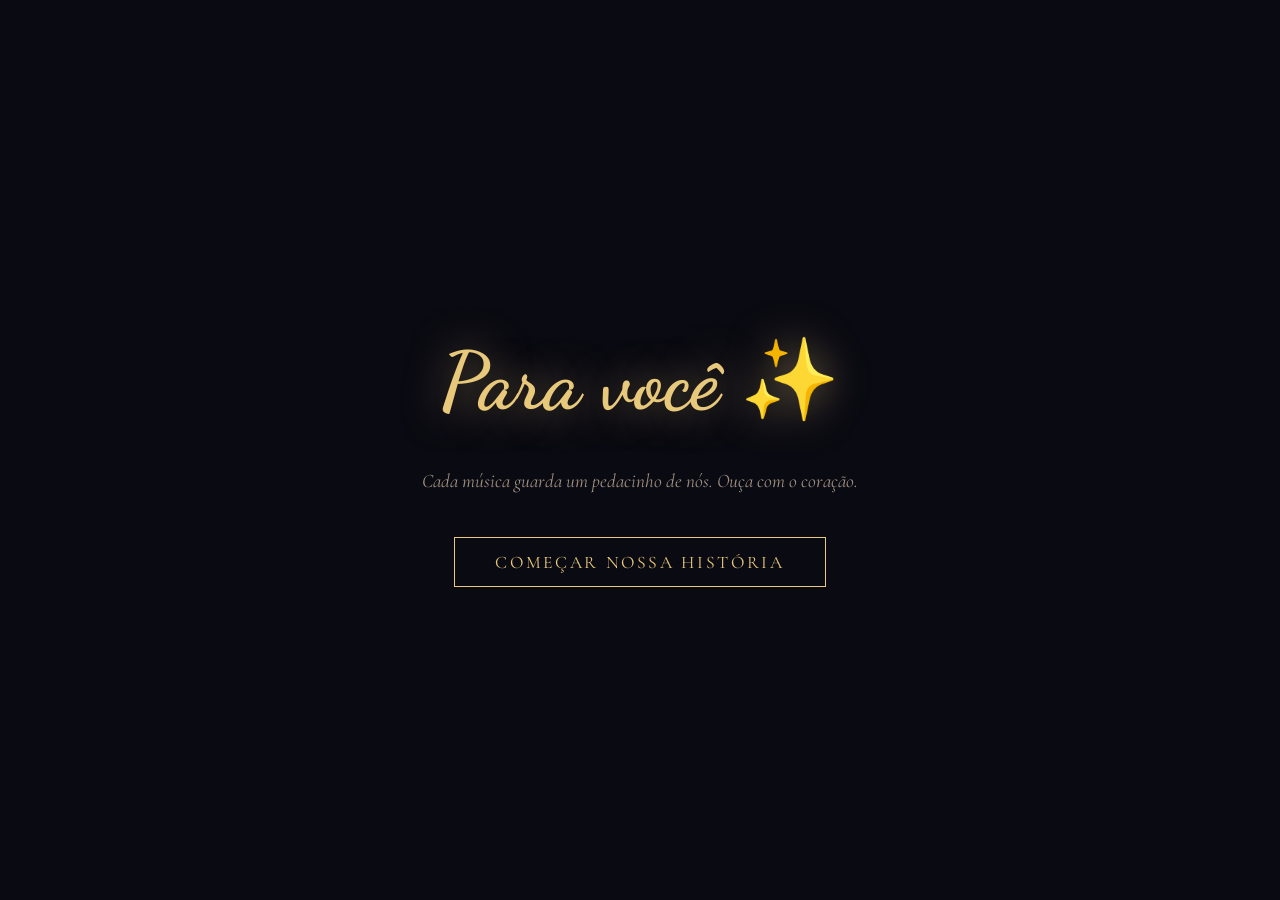
<file: index.html>
<!DOCTYPE html>
<html lang="pt-BR">
<head>
  <meta charset="UTF-8">
  <meta name="viewport" content="width=device-width, initial-scale=1.0">
  <title>Nossa História ✨</title>
  <link href="https://fonts.googleapis.com/css2?family=Playfair+Display:ital,wght@0,400;0,700;1,400&family=Cormorant+Garamond:ital,wght@0,300;0,400;1,300;1,400&family=Dancing+Script:wght@400;700&display=swap" rel="stylesheet">
  <link rel="stylesheet" href="style.css">
</head>
<body>

  <canvas id="stars-canvas"></canvas>

  <!-- ══════════════════════════════
       TELA DE ENTRADA
  ══════════════════════════════ -->
  <div id="intro">
    <h1>Para você ✨</h1>
    <p>Cada música guarda um pedacinho de nós. Ouça com o coração.</p>
    <button id="btn-start">Começar nossa história</button>
  </div>

  <!-- ══════════════════════════════
       CONTEÚDO PRINCIPAL
  ══════════════════════════════ -->
  <main id="main-content" style="display:none;">

    <header class="site-header" id="site-header">
      <p class="subtitle">Nossa história</p>
      <h1>Cada canção, um momento</h1>
      <div class="divider"></div>
      <p class="intro-text">Clique para ouvir cada música — uma surpresa te espera do outro lado ♡</p>
    </header>


    <!-- ════════════════════════════════
         CAPÍTULO 1
         🎵 data-url  → link do YouTube
         🖼️ src       → caminho da foto
         ✏️ <p>       → seu texto
    ═════════════════════════════════ -->
    <article class="chapter" data-chapter="1">
      <p class="chapter-number">Capítulo I</p>
      <h2 class="chapter-title">Uma amizade com história</h2>

      <div class="card">

        <div class="photo-slot">
          <img src="amigos.jpeg" alt="Nossa memória" onerror="this.style.display='none'">
          <div class="photo-placeholder">
            <svg width="48" height="48" fill="none" stroke="currentColor" stroke-width="1.2" viewBox="0 0 24 24">
              <rect x="3" y="3" width="18" height="18" rx="2"/>
              <circle cx="8.5" cy="8.5" r="1.5"/>
              <path d="M21 15l-5-5L5 21"/>
            </svg>
            Coloque sua foto aqui
          </div>
        </div>

        <div class="song-block">
          <div class="song-meta">
            <div class="song-icon">
              <svg width="16" height="16" fill="currentColor" viewBox="0 0 24 24">
                <path d="M9 18V5l12-2v13M9 18a3 3 0 1 1-6 0 3 3 0 0 1 6 0zm12-2a3 3 0 1 1-6 0 3 3 0 0 1 6 0z"/>
              </svg>
            </div>
            <div class="song-info">
              <div class="song-name">I wanna be your girlfriend</div>   <!-- ✏️ edite -->
              <div class="song-artist">Girl in red</div>         <!-- ✏️ edite -->
            </div>
          </div>
          <!-- 🎵 Cole o link do YouTube no href -->
          <a class="btn-youtube" href="https://www.youtube.com/watch?v=SkHWPgZcSl0" target="_blank" rel="noopener">
            <svg width="18" height="18" fill="currentColor" viewBox="0 0 24 24">
              <path d="M21.8 8s-.2-1.4-.8-2c-.8-.8-1.6-.8-2-.9C16.2 5 12 5 12 5s-4.2 0-7 .1c-.4.1-1.2.1-2 .9-.6.6-.8 2-.8 2S2 9.6 2 11.2v1.5c0 1.6.2 3.2.2 3.2s.2 1.4.8 2c.8.8 1.8.8 2.3.9C6.8 19 12 19 12 19s4.2 0 7-.2c.4-.1 1.2-.1 2-.9.6-.6.8-2 .8-2s.2-1.6.2-3.2v-1.5C22 9.6 21.8 8 21.8 8zM10 15V9l5.5 3-5.5 3z"/>
            </svg>
            Ouvir no YouTube
          </a>
          <p class="listen-hint">♪ Clique para ouvir, depois volte para ver a surpresa ♪</p>
        </div>

        <div class="love-message">
          <div class="love-message-inner">
            <div class="unlocked-tag">
              <svg width="10" height="10" fill="currentColor" viewBox="0 0 24 24">
                <path d="M12 22s8-4 8-10V5l-8-3-8 3v7c0 6 8 10 8 10z"/>
              </svg>
              mensagem revelada
            </div>
            <p>
              Lembra desse dia? eu já me encontrava apaixonado por você, a cada abraço ou momento do qual se tocavamos me trazia uma vontade interminável de te beijar e lhe dizer: Eu te amooo! Você nesse momento já era o meu sonho de criança. Deitar com você naquela cama elástica é um momento que nunca saiu da minha cabeça, desde esse dia, no meu coração e na minha cabeça você entrou e nunca mais saiu.
            </p>
            <p class="msg-signature">Com todo o meu amor ♡</p>
          </div>
        </div>

      </div>
    </article>


    <!-- ════════════════════════════════
         CAPÍTULO 2
    ═════════════════════════════════ -->
    <article class="chapter" data-chapter="2">
      <p class="chapter-number">Capítulo II</p>
      <h2 class="chapter-title">O nosso primeiro encontro</h2>

      <div class="card">

        <div class="photo-slot">
          <img src="1_encontro.jpeg" alt="Nossa memória" onerror="this.style.display='none'">
          <div class="photo-placeholder">
            <svg width="48" height="48" fill="none" stroke="currentColor" stroke-width="1.2" viewBox="0 0 24 24">
              <rect x="3" y="3" width="18" height="18" rx="2"/>
              <circle cx="8.5" cy="8.5" r="1.5"/>
              <path d="M21 15l-5-5L5 21"/>
            </svg>
            Coloque sua foto aqui
          </div>
        </div>

        <div class="song-block">
          <div class="song-meta">
            <div class="song-icon">
              <svg width="16" height="16" fill="currentColor" viewBox="0 0 24 24">
                <path d="M9 18V5l12-2v13M9 18a3 3 0 1 1-6 0 3 3 0 0 1 6 0zm12-2a3 3 0 1 1-6 0 3 3 0 0 1 6 0z"/>
              </svg>
            </div>
            <div class="song-info">
              <div class="song-name">Dreaming of you</div>
              <div class="song-artist">Cigarretes after sex</div>
            </div>
          </div>
          <a class="btn-youtube" href="https://www.youtube.com/watch?v=HZT1abuUObE" target="_blank" rel="noopener">
            <svg width="18" height="18" fill="currentColor" viewBox="0 0 24 24">
              <path d="M21.8 8s-.2-1.4-.8-2c-.8-.8-1.6-.8-2-.9C16.2 5 12 5 12 5s-4.2 0-7 .1c-.4.1-1.2.1-2 .9-.6.6-.8 2-.8 2S2 9.6 2 11.2v1.5c0 1.6.2 3.2.2 3.2s.2 1.4.8 2c.8.8 1.8.8 2.3.9C6.8 19 12 19 12 19s4.2 0 7-.2c.4-.1 1.2-.1 2-.9.6-.6.8-2 .8-2s.2-1.6.2-3.2v-1.5C22 9.6 21.8 8 21.8 8zM10 15V9l5.5 3-5.5 3z"/>
            </svg>
            Ouvir no YouTube
          </a>
          <p class="listen-hint">♪ Clique para ouvir e volte ver a surpresa ♪</p>
        </div>

        <div class="love-message">
          <div class="love-message-inner">
            <div class="unlocked-tag">
              <svg width="10" height="10" fill="currentColor" viewBox="0 0 24 24">
                <path d="M12 22s8-4 8-10V5l-8-3-8 3v7c0 6 8 10 8 10z"/>
              </svg>
              mensagem revelada
            </div>
            <p>
              Nosso primeiro encontro tinha gosto de nervosismo misturado com alegria. Cheio do que se aprender ainda, de sentimento de descoberta, paixão intensa, histórias pra compartilhar. Lembro até hoje da sua blusa vermelha, do shorts jeans, do seu cheiro intenso e encantador. A partir desse dia tudo que eu mais queria já era ser um bom namorado para você mesmo errando as vezes.
            </p>
            <p class="msg-signature">Sempre seu ♡</p>
          </div>
        </div>

      </div>
    </article>


    <!-- ════════════════════════════════
         CAPÍTULO 3
    ═════════════════════════════════ -->
    <article class="chapter" data-chapter="3">
      <p class="chapter-number">Capítulo III</p>
      <h2 class="chapter-title">Momentos que guardo com carinho</h2>

      <div class="card">

        <div class="photo-slot">
          <img src="skinCare.jpeg" alt="Nossa memória" onerror="this.style.display='none'">
          <div class="photo-placeholder">
            <svg width="48" height="48" fill="none" stroke="currentColor" stroke-width="1.2" viewBox="0 0 24 24">
              <rect x="3" y="3" width="18" height="18" rx="2"/>
              <circle cx="8.5" cy="8.5" r="1.5"/>
              <path d="M21 15l-5-5L5 21"/>
            </svg>
            Coloque sua foto aqui
          </div>
        </div>

        <div class="song-block">
          <div class="song-meta">
            <div class="song-icon">
              <svg width="16" height="16" fill="currentColor" viewBox="0 0 24 24">
                <path d="M9 18V5l12-2v13M9 18a3 3 0 1 1-6 0 3 3 0 0 1 6 0zm12-2a3 3 0 1 1-6 0 3 3 0 0 1 6 0z"/>
              </svg>
            </div>
            <div class="song-info">
              <div class="song-name">Oração</div>
              <div class="song-artist">A banda mais bonita da cidade</div>
            </div>
          </div>
          <a class="btn-youtube" href="https://youtu.be/4DhNQWw877w?si=uWluv_f11aY9lxR1" target="_blank" rel="noopener">
            <svg width="18" height="18" fill="currentColor" viewBox="0 0 24 24">
              <path d="M21.8 8s-.2-1.4-.8-2c-.8-.8-1.6-.8-2-.9C16.2 5 12 5 12 5s-4.2 0-7 .1c-.4.1-1.2.1-2 .9-.6.6-.8 2-.8 2S2 9.6 2 11.2v1.5c0 1.6.2 3.2.2 3.2s.2 1.4.8 2c.8.8 1.8.8 2.3.9C6.8 19 12 19 12 19s4.2 0 7-.2c.4-.1 1.2-.1 2-.9.6-.6.8-2 .8-2s.2-1.6.2-3.2v-1.5C22 9.6 21.8 8 21.8 8zM10 15V9l5.5 3-5.5 3z"/>
            </svg>
            Ouvir no YouTube
          </a>
          <p class="listen-hint">♪ Clique para ouvir e volte ver a surpresa ♪</p>
        </div>

        <div class="love-message">
          <div class="love-message-inner">
            <div class="unlocked-tag">
              <svg width="10" height="10" fill="currentColor" viewBox="0 0 24 24">
                <path d="M12 22s8-4 8-10V5l-8-3-8 3v7c0 6 8 10 8 10z"/>
              </svg>
              mensagem revelada
            </div>
            <p>
              Em dias como esse da skin care eu me lembro da alegria da vida e de estar ao seu lado, de ter um momento lento, divertido, sem cobranças, pura leveza. Dias como esse me lembram que a alegria pode estar na simplicidade.
            </p>
            <p class="msg-signature">Paz ao seu lado ♡</p>
          </div>
        </div>

      </div>
    </article>


    <!-- ════════════════════════════════
         CAPÍTULO 4
    ═════════════════════════════════ -->
    <article class="chapter" data-chapter="4">
      <p class="chapter-number">Capítulo IV</p>
      <h2 class="chapter-title">A viagem</h2>

      <div class="card">

        <div class="photo-slot">
          <img src="despedida.jpeg" alt="Nossa memória" onerror="this.style.display='none'">
          <div class="photo-placeholder">
            <svg width="48" height="48" fill="none" stroke="currentColor" stroke-width="1.2" viewBox="0 0 24 24">
              <rect x="3" y="3" width="18" height="18" rx="2"/>
              <circle cx="8.5" cy="8.5" r="1.5"/>
              <path d="M21 15l-5-5L5 21"/>
            </svg>
            Coloque sua foto aqui
          </div>
        </div>

        <div class="song-block">
          <div class="song-meta">
            <div class="song-icon">
              <svg width="16" height="16" fill="currentColor" viewBox="0 0 24 24">
                <path d="M9 18V5l12-2v13M9 18a3 3 0 1 1-6 0 3 3 0 0 1 6 0zm12-2a3 3 0 1 1-6 0 3 3 0 0 1 6 0z"/>
              </svg>
            </div>
            <div class="song-info">
              <div class="song-name">Photograph</div>
              <div class="song-artist">Ed Sheeran</div>
            </div>
          </div>
          <a class="btn-youtube" href="https://youtu.be/BGOkflruicw?si=4yYSrtPyAFOvVkQJ" target="_blank" rel="noopener">
            <svg width="18" height="18" fill="currentColor" viewBox="0 0 24 24">
              <path d="M21.8 8s-.2-1.4-.8-2c-.8-.8-1.6-.8-2-.9C16.2 5 12 5 12 5s-4.2 0-7 .1c-.4.1-1.2.1-2 .9-.6.6-.8 2-.8 2S2 9.6 2 11.2v1.5c0 1.6.2 3.2.2 3.2s.2 1.4.8 2c.8.8 1.8.8 2.3.9C6.8 19 12 19 12 19s4.2 0 7-.2c.4-.1 1.2-.1 2-.9.6-.6.8-2 .8-2s.2-1.6.2-3.2v-1.5C22 9.6 21.8 8 21.8 8zM10 15V9l5.5 3-5.5 3z"/>
            </svg>
            Ouvir no YouTube
          </a>
          <p class="listen-hint">♪ Clique para ouvir e volte ver a surpresa ♪</p>
        </div>

        <div class="love-message">
          <div class="love-message-inner">
            <div class="unlocked-tag">
              <svg width="10" height="10" fill="currentColor" viewBox="0 0 24 24">
                <path d="M12 22s8-4 8-10V5l-8-3-8 3v7c0 6 8 10 8 10z"/>
              </svg>
              mensagem revelada
            </div>
            <p>
              Esse sim foi um dia de fortes emoções, mal haviamos firmado nossa relação e já tinhamos que encarar uma distâcia de 9500 km. Saudade é a palavra que mais define essa viagem, aprendemos na marra a amar a distância. Mas mesmo com tudo isso nós superamos esse desafio, nosso amor se permaneceu firme mesmo atrás de uma mera câmera.
            </p>
            <p class="msg-signature">Para sempre ♡</p>
          </div>
        </div>

      </div>
    </article>


    <!-- ════════════════════════════════
         CAPÍTULO 5
    ═════════════════════════════════ -->
    <article class="chapter" data-chapter="5">
      <p class="chapter-number">Capítulo V</p>
      <h2 class="chapter-title">1 ano de história</h2>

      <div class="card">

        <div class="photo-slot">
          <img src="1_ano.jpeg" alt="Nossa memória" onerror="this.style.display='none'">
          <div class="photo-placeholder">
            <svg width="48" height="48" fill="none" stroke="currentColor" stroke-width="1.2" viewBox="0 0 24 24">
              <rect x="3" y="3" width="18" height="18" rx="2"/>
              <circle cx="8.5" cy="8.5" r="1.5"/>
              <path d="M21 15l-5-5L5 21"/>
            </svg>
            Coloque sua foto aqui
          </div>
        </div>

        <div class="song-block">
          <div class="song-meta">
            <div class="song-icon">
              <svg width="16" height="16" fill="currentColor" viewBox="0 0 24 24">
                <path d="M9 18V5l12-2v13M9 18a3 3 0 1 1-6 0 3 3 0 0 1 6 0zm12-2a3 3 0 1 1-6 0 3 3 0 0 1 6 0z"/>
              </svg>
            </div>
            <div class="song-info">
              <div class="song-name">Partilhar</div>
              <div class="song-artist">Rubel & Anavitória</div>
            </div>
          </div>
          <a class="btn-youtube" href="https://youtu.be/aYccv3Wk50A?si=weyLkHHoMs-QsT__" target="_blank" rel="noopener">
            <svg width="18" height="18" fill="currentColor" viewBox="0 0 24 24">
              <path d="M21.8 8s-.2-1.4-.8-2c-.8-.8-1.6-.8-2-.9C16.2 5 12 5 12 5s-4.2 0-7 .1c-.4.1-1.2.1-2 .9-.6.6-.8 2-.8 2S2 9.6 2 11.2v1.5c0 1.6.2 3.2.2 3.2s.2 1.4.8 2c.8.8 1.8.8 2.3.9C6.8 19 12 19 12 19s4.2 0 7-.2c.4-.1 1.2-.1 2-.9.6-.6.8-2 .8-2s.2-1.6.2-3.2v-1.5C22 9.6 21.8 8 21.8 8zM10 15V9l5.5 3-5.5 3z"/>
            </svg>
            Ouvir no YouTube
          </a>
          <p class="listen-hint">♪ Clique para ouvir depois volte para a surpresa ♪</p>
        </div>

        <div class="love-message">
          <div class="love-message-inner">
            <div class="unlocked-tag">
              <svg width="10" height="10" fill="currentColor" viewBox="0 0 24 24">
                <path d="M12 22s8-4 8-10V5l-8-3-8 3v7c0 6 8 10 8 10z"/>
              </svg>
              mensagem revelada
            </div>
            <p>
              Para mim o brilho que você emite supera todo o brilho daquela rua inteira facilmente. 365 dias se amando, passando por diversos perrengues, mas mesmo assim todo dia escolhendo um ao outro para se amar. Quero com você muitos anos ainda comemorar e se alegrar de tantas dificuldades superar, que seja sempre nós no plural, nós contra qualquer um, contra qualquer problema.
            </p>
            <p class="msg-signature">Eternamente seu amor ♡</p>
          </div>
        </div>

      </div>
    </article>

    <!--Capitulo 6-->
    <article class="chapter" data-chapter="6">
      <p class="chapter-number">Capítulo VI</p>
      <h2 class="chapter-title">Hoje e sempre</h2>

      <div class="card">

        <div class="photo-slot">
          <img src="quadros.jpeg" alt="Nossa memória" onerror="this.style.display='none'">
          <div class="photo-placeholder">
            <svg width="48" height="48" fill="none" stroke="currentColor" stroke-width="1.2" viewBox="0 0 24 24">
              <rect x="3" y="3" width="18" height="18" rx="2"/>
              <circle cx="8.5" cy="8.5" r="1.5"/>
              <path d="M21 15l-5-5L5 21"/>
            </svg>
            Coloque sua foto aqui
          </div>
        </div>

        <div class="song-block">
          <div class="song-meta">
            <div class="song-icon">
              <svg width="16" height="16" fill="currentColor" viewBox="0 0 24 24">
                <path d="M9 18V5l12-2v13M9 18a3 3 0 1 1-6 0 3 3 0 0 1 6 0zm12-2a3 3 0 1 1-6 0 3 3 0 0 1 6 0z"/>
              </svg>
            </div>
            <div class="song-info">
              <div class="song-name">Velha infância</div>
              <div class="song-artist">Tribalistas</div>
            </div>
          </div>
          <a class="btn-youtube" href="https://youtu.be/uJcnDgo5l10?si=pIAtp7sFiS1AmLvd" target="_blank" rel="noopener">
            <svg width="18" height="18" fill="currentColor" viewBox="0 0 24 24">
              <path d="M21.8 8s-.2-1.4-.8-2c-.8-.8-1.6-.8-2-.9C16.2 5 12 5 12 5s-4.2 0-7 .1c-.4.1-1.2.1-2 .9-.6.6-.8 2-.8 2S2 9.6 2 11.2v1.5c0 1.6.2 3.2.2 3.2s.2 1.4.8 2c.8.8 1.8.8 2.3.9C6.8 19 12 19 12 19s4.2 0 7-.2c.4-.1 1.2-.1 2-.9.6-.6.8-2 .8-2s.2-1.6.2-3.2v-1.5C22 9.6 21.8 8 21.8 8zM10 15V9l5.5 3-5.5 3z"/>
            </svg>
            Ouvir no YouTube
          </a>
          <p class="listen-hint">♪ Clique para ouvir e volte ver a surpresa ♪</p>
        </div>

        <div class="love-message">
          <div class="love-message-inner">
            <div class="unlocked-tag">
              <svg width="10" height="10" fill="currentColor" viewBox="0 0 24 24">
                <path d="M12 22s8-4 8-10V5l-8-3-8 3v7c0 6 8 10 8 10z"/>
              </svg>
              mensagem final
            </div>
            <p>
              Nesse dia tudo que eu mais queria era poder te fazer feliz novamente, poder ver aquele seu sorriso belo cheio de alegria e empolgação. Arte nunca foi meu maior interesse, mas ao seu lado mesmo o que não muito do meu interesse pode ficar mais divertido. Momentos como esse aquecem meu coração e me lembrar como no simples a alegria pode predominar. Obrigado por todos esses momentos minha Karoline Cavalcante Chagas!
            </p>
            <p class="msg-signature">Alegre em estar com você ♡</p>
          </div>
        </div>

      </div>
    </article>
  </main>

  <!-- botão para esconder todas as mensagens -->
  <div class="reset-wrap">
    <button id="btn-reset">
      <svg width="14" height="14" fill="none" stroke="currentColor" stroke-width="2" viewBox="0 0 24 24">
        <path d="M3 12a9 9 0 1 0 9-9 9.75 9.75 0 0 0-6.74 2.74L3 8"/>
        <path d="M3 3v5h5"/>
      </svg>
      Esconder todas as mensagens
    </button>
  </div>

  <footer>
    <span>♡</span> &nbsp;feito com amor, só para você &nbsp;<span>♡</span>
  </footer>

  <script src="script.js"></script>
</body>
</html>
</file>
<file: style.css>
/* ══════════════════════════════════════
   RESET & VARIÁVEIS
══════════════════════════════════════ */
*, *::before, *::after {
  box-sizing: border-box;
  margin: 0;
  padding: 0;
}

:root {
  --bg:          #0a0a12;
  --card:        #12121f;
  --card-border: rgba(255, 200, 120, 0.15);
  --gold:        #e8c87a;
  --gold-light:  #f5e0a8;
  --rose:        #e87a9a;
  --text:        #e8e0d0;
  --text-muted:  #a09080;
}

html {
  scroll-behavior: smooth;
}

body {
  background: var(--bg);
  color: var(--text);
  font-family: 'Cormorant Garamond', serif;
  font-size: 18px;
  line-height: 1.7;
  overflow-x: hidden;
  cursor: default;
}


/* ══════════════════════════════════════
   ESTRELAS (canvas de fundo)
══════════════════════════════════════ */
#stars-canvas {
  position: fixed;
  inset: 0;
  pointer-events: none;
  z-index: 0;
  opacity: 0.7;
}


/* ══════════════════════════════════════
   TELA DE ENTRADA (intro)
══════════════════════════════════════ */
#intro {
  position: fixed;
  inset: 0;
  z-index: 100;
  background: var(--bg);
  display: flex;
  flex-direction: column;
  align-items: center;
  justify-content: center;
  text-align: center;
  padding: 2rem;
  transition: opacity 1s ease, visibility 1s ease;
}

#intro.hidden {
  opacity: 0;
  visibility: hidden;
}

#intro h1 {
  font-family: 'Dancing Script', cursive;
  font-size: clamp(2.5rem, 8vw, 5rem);
  color: var(--gold);
  text-shadow: 0 0 40px rgba(232, 200, 122, 0.5);
  margin-bottom: 1rem;
  animation: fadeUp 1.2s ease both;
}

#intro p {
  font-style: italic;
  color: var(--text-muted);
  font-size: 1.2rem;
  animation: fadeUp 1.4s ease both;
  max-width: 500px;
  margin-bottom: 2.5rem;
}

#btn-start {
  background: transparent;
  border: 1px solid var(--gold);
  color: var(--gold);
  font-family: 'Cormorant Garamond', serif;
  font-size: 1.1rem;
  letter-spacing: 0.15em;
  padding: 0.85rem 2.5rem;
  cursor: pointer;
  transition: all 0.3s;
  text-transform: uppercase;
  animation: fadeUp 1.6s ease both;
}

#btn-start:hover {
  background: var(--gold);
  color: var(--bg);
  box-shadow: 0 0 30px rgba(232, 200, 122, 0.4);
}


/* ══════════════════════════════════════
   CONTEÚDO PRINCIPAL
══════════════════════════════════════ */
main {
  position: relative;
  z-index: 1;
  max-width: 820px;
  margin: 0 auto;
  padding: 4rem 1.5rem 6rem;
}


/* ══════════════════════════════════════
   CABEÇALHO DO SITE
══════════════════════════════════════ */
.site-header {
  text-align: center;
  margin-bottom: 5rem;
  opacity: 0;
  transform: translateY(30px);
  transition: all 1s ease 0.3s;
}

.site-header.visible {
  opacity: 1;
  transform: none;
}

.site-header .subtitle {
  font-size: 0.85rem;
  letter-spacing: 0.35em;
  text-transform: uppercase;
  color: var(--rose);
  margin-bottom: 0.75rem;
}

.site-header h1 {
  font-family: 'Dancing Script', cursive;
  font-size: clamp(2.5rem, 7vw, 4.5rem);
  color: var(--gold);
  text-shadow: 0 0 60px rgba(232, 200, 122, 0.3);
  line-height: 1.1;
}

.site-header .divider {
  margin: 1.5rem auto;
  width: 80px;
  height: 1px;
  background: linear-gradient(to right, transparent, var(--gold), transparent);
}

.site-header .intro-text {
  font-style: italic;
  color: var(--text-muted);
  font-size: 1.05rem;
  max-width: 420px;
  margin: 0 auto;
}


/* ══════════════════════════════════════
   CAPÍTULOS
══════════════════════════════════════ */
.chapter {
  margin-bottom: 5rem;
  opacity: 0;
  transform: translateY(40px);
  transition: opacity 0.9s ease, transform 0.9s ease;
}

.chapter.visible {
  opacity: 1;
  transform: none;
}

.chapter-number {
  font-size: 0.75rem;
  letter-spacing: 0.4em;
  text-transform: uppercase;
  color: var(--rose);
  margin-bottom: 0.5rem;
}

.chapter-title {
  font-family: 'Playfair Display', serif;
  font-size: clamp(1.4rem, 4vw, 2rem);
  color: var(--gold-light);
  margin-bottom: 2rem;
  font-style: italic;
}


/* ══════════════════════════════════════
   CARD
══════════════════════════════════════ */
.card {
  background: var(--card);
  border: 1px solid var(--card-border);
  border-radius: 4px;
  overflow: hidden;
  box-shadow:
    0 8px 40px rgba(0, 0, 0, 0.5),
    inset 0 0 60px rgba(232, 200, 122, 0.02);
}


/* ══════════════════════════════════════
   SLOT DE FOTO
══════════════════════════════════════ */
.photo-slot {
  position: relative;
  width: 100%;
  aspect-ratio: 16 / 9;
  background: #0d0d1a;
  overflow: hidden;
  display: flex;
  align-items: center;
  justify-content: center;
}

.photo-slot img {
  width: 100%;
  height: 100%;
  object-fit: cover;
  display: block;
  filter: brightness(0.88) saturate(0.9);
  transition: filter 0.6s;
}

.photo-slot:hover img {
  filter: brightness(0.95) saturate(1);
}

/* vinheta escura na parte inferior da foto */
.photo-slot::after {
  content: '';
  position: absolute;
  inset: 0;
  background: linear-gradient(to bottom, transparent 40%, rgba(10, 10, 18, 0.85) 100%);
  pointer-events: none;
}

/* placeholder exibido quando não há imagem */
.photo-placeholder {
  display: flex;
  flex-direction: column;
  align-items: center;
  justify-content: center;
  gap: 0.75rem;
  color: rgba(232, 200, 122, 0.3);
  font-size: 0.85rem;
  letter-spacing: 0.2em;
  text-transform: uppercase;
  user-select: none;
  position: absolute;
  inset: 0;
  width: 100%;
  height: 100%;
}

.photo-placeholder svg {
  opacity: 0.25;
}

/* esconde o placeholder quando a imagem carregou */
.photo-slot img + .photo-placeholder {
  display: none;
}


/* ══════════════════════════════════════
   BLOCO DA MÚSICA
══════════════════════════════════════ */
.song-block {
  padding: 1.5rem 1.75rem;
  border-top: 1px solid var(--card-border);
  display: flex;
  flex-direction: column;
  gap: 1rem;
}

/* metadados da música */
.song-meta {
  display: flex;
  align-items: center;
  gap: 1rem;
}

.song-icon {
  width: 38px;
  height: 38px;
  border-radius: 50%;
  background: rgba(232, 200, 122, 0.08);
  border: 1px solid rgba(232, 200, 122, 0.2);
  display: flex;
  align-items: center;
  justify-content: center;
  flex-shrink: 0;
}

.song-icon svg {
  color: var(--gold);
}

.song-info .song-name {
  font-family: 'Playfair Display', serif;
  font-size: 1rem;
  color: var(--gold-light);
}

.song-info .song-artist {
  font-size: 0.8rem;
  color: var(--text-muted);
  margin-top: 0.1rem;
}

/* botão do YouTube */
.btn-youtube {
  display: inline-flex;
  align-items: center;
  gap: 0.6rem;
  background: #ff0000;
  color: #fff;
  text-decoration: none;
  font-family: 'Cormorant Garamond', serif;
  font-size: 1rem;
  letter-spacing: 0.05em;
  padding: 0.7rem 1.4rem;
  border-radius: 4px;
  width: fit-content;
  transition: transform 0.15s, box-shadow 0.15s, background 0.2s;
}

.btn-youtube:hover {
  background: #cc0000;
  transform: scale(1.03);
  box-shadow: 0 4px 20px rgba(255, 0, 0, 0.35);
}

.btn-youtube:active {
  transform: scale(0.98);
}

/* estado após ser clicado — desativa e esmaece */
.btn-youtube.clicked {
  background: rgba(255, 0, 0, 0.18);
  border: 1px solid rgba(255, 0, 0, 0.3);
  color: rgba(255, 255, 255, 0.5);
  pointer-events: none;
  transform: none;
  box-shadow: none;
}

/* dica de instrução */
.listen-hint {
  font-style: italic;
  font-size: 0.85rem;
  color: var(--rose);
  opacity: 0.8;
}


/* ══════════════════════════════════════
   MENSAGEM DE AMOR (revelada ao clicar)
══════════════════════════════════════ */
.love-message {
  max-height: 0;
  overflow: hidden;
  opacity: 0;
  transition:
    max-height 1.5s cubic-bezier(0.4, 0, 0.2, 1),
    opacity 1s ease;
}

.love-message.revealed {
  max-height: 600px;
  opacity: 1;
}

.love-message-inner {
  padding: 2rem 1.75rem;
  border-top: 1px solid var(--card-border);
  position: relative;
}

/* aspas decorativas */
.love-message-inner::before {
  content: '"';
  font-family: 'Playfair Display', serif;
  font-size: 5rem;
  color: rgba(232, 200, 122, 0.08);
  position: absolute;
  top: 0.5rem;
  left: 1.25rem;
  line-height: 1;
  pointer-events: none;
}

.love-message p {
  font-style: italic;
  color: var(--text);
  font-size: 1.05rem;
  line-height: 1.85;
}

.love-message .msg-signature {
  margin-top: 1rem;
  text-align: right;
  font-family: 'Dancing Script', cursive;
  font-size: 1.4rem;
  color: var(--gold);
}

/* tag "mensagem revelada" */
.unlocked-tag {
  display: inline-flex;
  align-items: center;
  gap: 0.4rem;
  font-size: 0.72rem;
  letter-spacing: 0.25em;
  text-transform: uppercase;
  color: var(--rose);
  padding: 0.25rem 0.75rem;
  border: 1px solid rgba(232, 122, 154, 0.3);
  border-radius: 99px;
  margin-bottom: 1rem;
}


/* ══════════════════════════════════════
   BOTÃO ESCONDER MENSAGENS
══════════════════════════════════════ */
.reset-wrap {
  display: flex;
  justify-content: center;
  padding: 0 1.5rem 2rem;
  position: relative;
  z-index: 1;
}

#btn-reset {
  display: inline-flex;
  align-items: center;
  gap: 0.5rem;
  background: transparent;
  border: 1px solid rgba(160, 144, 128, 0.3);
  color: var(--text-muted);
  font-family: 'Cormorant Garamond', serif;
  font-size: 0.95rem;
  letter-spacing: 0.1em;
  padding: 0.7rem 1.6rem;
  cursor: pointer;
  border-radius: 4px;
  transition: all 0.25s;
}

#btn-reset:hover {
  border-color: var(--rose);
  color: var(--rose);
  box-shadow: 0 0 16px rgba(232, 122, 154, 0.15);
}


/* ══════════════════════════════════════
   RODAPÉ
══════════════════════════════════════ */
footer {
  text-align: center;
  padding: 2rem 1rem 3rem;
  color: var(--text-muted);
  font-style: italic;
  font-size: 0.95rem;
  position: relative;
  z-index: 1;
}

footer span {
  font-family: 'Dancing Script', cursive;
  font-size: 1.3rem;
  color: var(--rose);
}


/* ══════════════════════════════════════
   ANIMAÇÕES
══════════════════════════════════════ */
@keyframes fadeUp {
  from {
    opacity: 0;
    transform: translateY(20px);
  }
  to {
    opacity: 1;
    transform: translateY(0);
  }
}


/* ══════════════════════════════════════
   SCROLLBAR CUSTOMIZADA
══════════════════════════════════════ */
::-webkit-scrollbar {
  width: 6px;
}

::-webkit-scrollbar-track {
  background: var(--bg);
}

::-webkit-scrollbar-thumb {
  background: rgba(232, 200, 122, 0.2);
  border-radius: 99px;
}
</file>
